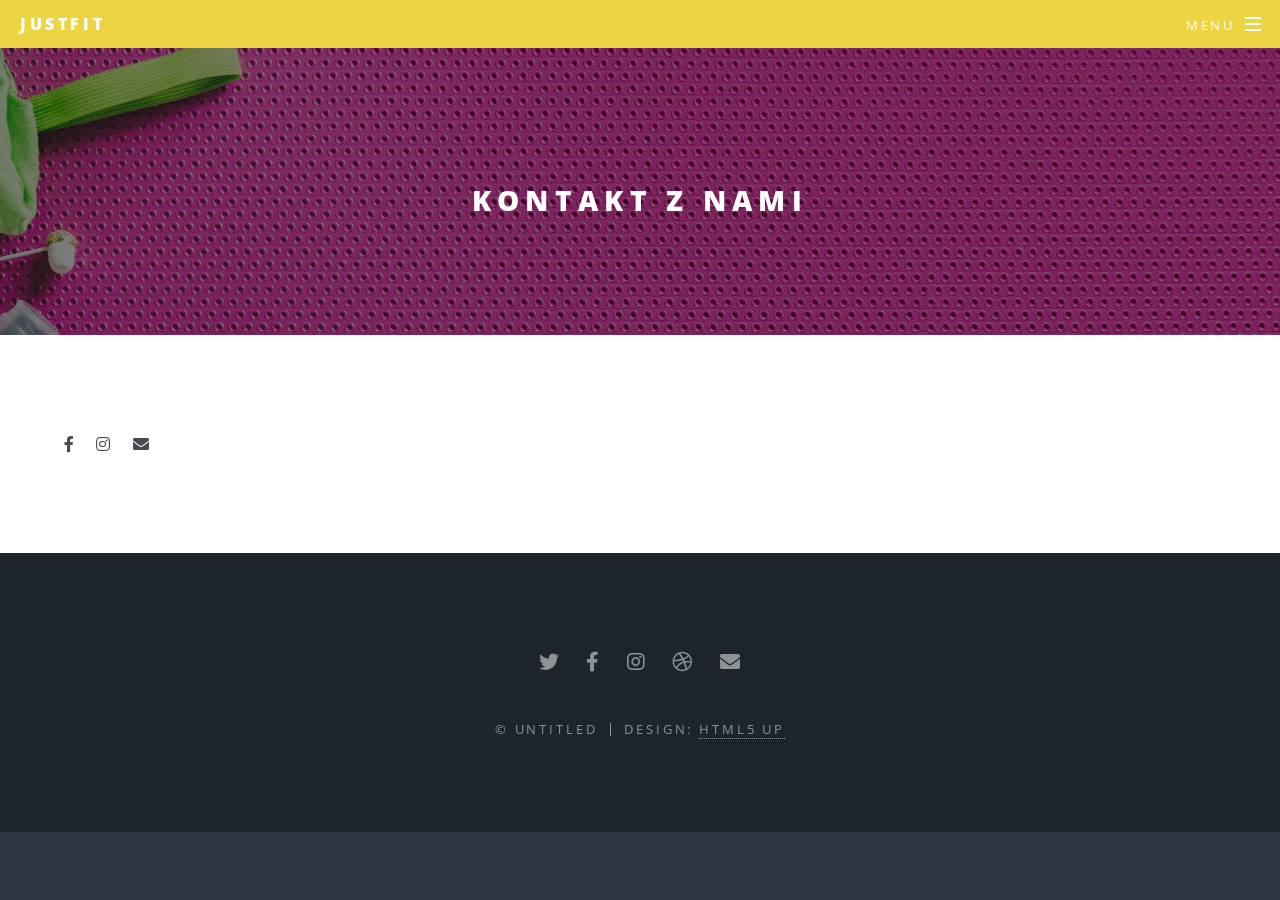
<file: generic.html>
<!DOCTYPE HTML>
<html>
	<head>
		<title>JustFit Kontakt</title>
		<meta charset="utf-8" />
		<meta name="viewport" content="width=device-width, initial-scale=1, user-scalable=no" />
		<link rel="stylesheet" href="assets/css/main.css" />
		<noscript><link rel="stylesheet" href="assets/css/noscript.css" /></noscript>
	</head>
	<body class="is-preload">

			<div id="page-wrapper">

					<header id="header">
						<h1><a href="index.html">JustFit</a></h1>
						<nav id="nav">
							<ul>
		<li class="special">
									<a href="#menu" class="menuToggle"><span>Menu</span></a>
									<div id="menu">
										<ul>
											<li><a href="index.html">Strona główna</a></li>
											<li><a href="generic.html">Kontakt</a></li>
											<li><a href="login.html">Lista obecności</a></li>
											<li><a href="kadra.html">Nasza kadra</a></li>
										</ul>
									</div>
								</li>
							</ul>
						</nav>
					</header>

					<article id="main">
						<header>
							<h2>Kontakt z nami</h2>
						
						</header>
						<section class="wrapper style5">
							<div class="inner">

								<ul class="icons">
									<li><a href="#" class="icon brands fa-facebook-f"><span class="label">Facebook</span></a></li>
									<li><a href="#" class="icon brands fa-instagram"><span class="label">Instagram</span></a></li>
									<li><a href="#" class="icon solid fa-envelope"><span class="label">Email</span></a></li>
								</ul>

							</div>
						</section>
					</article>

					<footer id="footer">
						<ul class="icons">
							<li><a href="#" class="icon brands fa-twitter"><span class="label">Twitter</span></a></li>
							<li><a href="#" class="icon brands fa-facebook-f"><span class="label">Facebook</span></a></li>
							<li><a href="#" class="icon brands fa-instagram"><span class="label">Instagram</span></a></li>
							<li><a href="#" class="icon brands fa-dribbble"><span class="label">Dribbble</span></a></li>
							<li><a href="#" class="icon solid fa-envelope"><span class="label">Email</span></a></li>
						</ul>
						<ul class="copyright">
							<li>&copy; Untitled</li><li>Design: <a href="http://html5up.net">HTML5 UP</a></li>
						</ul>
					</footer>

			</div>

			<script src="assets/js/jquery.min.js"></script>
			<script src="assets/js/jquery.scrollex.min.js"></script>
			<script src="assets/js/jquery.scrolly.min.js"></script>
			<script src="assets/js/browser.min.js"></script>
			<script src="assets/js/breakpoints.min.js"></script>
			<script src="assets/js/util.js"></script>
			<script src="assets/js/main.js"></script>

	</body>
</html>
</file>
<file: assets/css/noscript.css>
/*
	Spectral by HTML5 UP
	html5up.net | @ajlkn
	Free for personal and commercial use under the CCA 3.0 license (html5up.net/license)
*/

/* Banner */

	body.is-preload #banner h2 {
		-moz-transform: none;
		-webkit-transform: none;
		-ms-transform: none;
		transform: none;
		opacity: 1;
	}

		body.is-preload #banner h2:before, body.is-preload #banner h2:after {
			width: 100%;
		}

	body.is-preload #banner .more {
		-moz-transform: none;
		-webkit-transform: none;
		-ms-transform: none;
		transform: none;
		opacity: 1;
	}

	body.is-preload #banner:after {
		opacity: 0;
	}
</file>
<file: assets/css/main.css>
@import url(fontawesome-all.min.css);
@import url("https://fonts.googleapis.com/css?family=Open+Sans:400,400italic,600,600italic,800,800italic");
#banner .fiting {
    font-size: 55px; /* Adjust the size as needed */
}
/*
	Spectral by HTML5 UP
	html5up.net | @ajlkn
	Free for personal and commercial use under the CCA 3.0 license (html5up.net/license)
*/

p{color: white;}
html, body, div, span, applet, object,
iframe, h1, h2, h3, h4, h5, h6, p, blockquote,
pre, a, abbr, acronym, address, big, cite,
code, del, dfn, em, img, ins, kbd, q, s, samp,
small, strike, strong, sub, sup, tt, var, b,
u, i, center, dl, dt, dd, ol, ul, li, fieldset,
form, label, legend, table, caption, tbody,
tfoot, thead, tr, th, td, article, aside,
canvas, details, embed, figure, figcaption,
footer, header, hgroup, menu, nav, output, ruby,
section, summary, time, mark, audio, video {
	margin: 0;
	padding: 0;
	border: 0;
	font-size: 100%;
	font: inherit;
	vertical-align: baseline;}

article, aside, details, figcaption, figure,
footer, header, hgroup, menu, nav, section {
	display: block;}

body {
	line-height: 1;
}

ol, ul {
	list-style: none;
}

blockquote, q {
	quotes: none;
}

	blockquote:before, blockquote:after, q:before, q:after {
		content: '';
		content: none;
	}

table {
	border-collapse: collapse;
	border-spacing: 0;
}

body {
	-webkit-text-size-adjust: none;
}

mark {
	background-color: transparent;
	color: inherit;
}

input::-moz-focus-inner {
	border: 0;
	padding: 0;
	
}

input, select, textarea {
	-moz-appearance: none;
	-webkit-appearance: none;
	-ms-appearance: none;
	appearance: none;
}

/* Basic */

	@-ms-viewport {
		width: device-width;
	}

	html {
		box-sizing: border-box;
	}

	*, *:before, *:after {
		box-sizing: inherit;
	}

	body {
		background: #2e3842;
	}

		body.is-preload *, body.is-preload *:before, body.is-preload *:after {
			-moz-animation: none !important;
			-webkit-animation: none !important;
			-ms-animation: none !important;
			animation: none !important;
			-moz-transition: none !important;
			-webkit-transition: none !important;
			-ms-transition: none !important;
			transition: none !important;
		}

	body, input, select, textarea {
		color: #fff;
		font-family: "Open Sans", Helvetica, sans-serif;
		font-size: 15pt;
		font-weight: 400;
		letter-spacing: 0.075em;
		line-height: 1.65em;
	}

		@media screen and (max-width: 1680px) {

			body, input, select, textarea {
				font-size: 13pt;
			}

		}

		@media screen and (max-width: 1280px) {

			body, input, select, textarea {
				font-size: 12pt;
			}

		}

		@media screen and (max-width: 736px) {

			body, input, select, textarea {
				font-size: 11pt;
				letter-spacing: 0.0375em;
			}

		}

	a {
		-moz-transition: color 0.2s ease, border-bottom-color 0.2s ease;
		-webkit-transition: color 0.2s ease, border-bottom-color 0.2s ease;
		-ms-transition: color 0.2s ease, border-bottom-color 0.2s ease;
		transition: color 0.2s ease, border-bottom-color 0.2s ease;
		border-bottom: dotted 1px;
		color: inherit;
		text-decoration: none;
	}

		a:hover {
			border-bottom-color: transparent;
		}

	strong, b {
		color: #fff;
		font-weight: 600;
	}

	em, i {
		font-style: italic;
	}

	p {
		margin: 0 0 2em 0;
	}

	h1, h2, h3, h4, h5, h6 {
		
		color: #fff;
		font-weight: 800;
		letter-spacing: 0.225em;
		line-height: 1em;
		margin: 0 0 1em 0;
		text-transform: uppercase;
	}

		h1 a, h2 a, h3 a, h4 a, h5 a, h6 a {
			color: inherit;
			text-decoration: none;
		}

	h2 {
		font-size: 1.35em;
		line-height: 1.75em;
	}

		@media screen and (max-width: 736px) {

			h2 {
				font-size: 1.1em;
				line-height: 1.65em;
			}

		}

	h3 {
		font-size: 1.15em;
		line-height: 1.75em;
	}

		@media screen and (max-width: 736px) {

			h3 {
				font-size: 1em;
				line-height: 1.65em;
			}

		}

	h4 {
		font-size: 1em;
		line-height: 1.5em;
	}

	h5 {
		font-size: 0.8em;
		line-height: 1.5em;
	}

	h6 {
		font-size: 0.7em;
		line-height: 1.5em;
	}

	sub {
		font-size: 0.8em;
		position: relative;
		top: 0.5em;
	}

	sup {
		font-size: 0.8em;
		position: relative;
		top: -0.5em;
	}

	hr {
		border: 0;
		border-bottom: solid 2px #fff;
		margin: 3em 0;
	}

		hr.major {
			margin: 4.5em 0;
		}

	blockquote {
		border-left: solid 4px #fff;
		font-style: italic;
		margin: 0 0 2em 0;
		padding: 0.5em 0 0.5em 2em;
	}

	code {
		background: rgba(144, 144, 144, 0.25);
		border-radius: 3px;
		font-family: "Courier New", monospace;
		font-size: 0.9em;
		letter-spacing: 0;
		margin: 0 0.25em;
		padding: 0.25em 0.65em;
	}

	pre {
		-webkit-overflow-scrolling: touch;
		font-family: "Courier New", monospace;
		font-size: 0.9em;
		margin: 0 0 2em 0;
	}

		pre code {
			display: block;
			line-height: 1.75em;
			padding: 1em 1.5em;
			overflow-x: auto;
		}

	.align-left {
		text-align: left;
	}

	.align-center {
		text-align: center;
	}

	.align-right {
		text-align: right;
	}

/* Row */

	.row {
		display: flex;
		flex-wrap: wrap;
		box-sizing: border-box;
		align-items: stretch;
	}

		.row > * {
			box-sizing: border-box;
		}

		.row.gtr-uniform > * > :last-child {
			margin-bottom: 0;
		}

		.row.aln-left {
			justify-content: flex-start;
		}

		.row.aln-center {
			justify-content: center;
		}

		.row.aln-right {
			justify-content: flex-end;
		}

		.row.aln-top {
			align-items: flex-start;
		}

		.row.aln-middle {
			align-items: center;
		}

		.row.aln-bottom {
			align-items: flex-end;
		}

		.row > .imp {
			order: -1;
		}

		.row > .col-1 {
			width: 8.33333%;
		}

		.row > .off-1 {
			margin-left: 8.33333%;
		}

		.row > .col-2 {
			width: 16.66667%;
		}

		.row > .off-2 {
			margin-left: 16.66667%;
		}

		.row > .col-3 {
			width: 25%;
		}

		.row > .off-3 {
			margin-left: 25%;
		}

		.row > .col-4 {
			width: 33.33333%;
		}

		.row > .off-4 {
			margin-left: 33.33333%;
		}

		.row > .col-5 {
			width: 41.66667%;
		}

		.row > .off-5 {
			margin-left: 41.66667%;
		}

		.row > .col-6 {
			width: 50%;
		}

		.row > .off-6 {
			margin-left: 50%;
		}

		.row > .col-7 {
			width: 58.33333%;
		}

		.row > .off-7 {
			margin-left: 58.33333%;
		}

		.row > .col-8 {
			width: 66.66667%;
		}

		.row > .off-8 {
			margin-left: 66.66667%;
		}

		.row > .col-9 {
			width: 75%;
		}

		.row > .off-9 {
			margin-left: 75%;
		}

		.row > .col-10 {
			width: 83.33333%;
		}

		.row > .off-10 {
			margin-left: 83.33333%;
		}

		.row > .col-11 {
			width: 91.66667%;
		}

		.row > .off-11 {
			margin-left: 91.66667%;
		}

		.row > .col-12 {
			width: 100%;
		}

		.row > .off-12 {
			margin-left: 100%;
		}

		.row.gtr-0 {
			margin-top: 0;
			margin-left: 0em;
		}

			.row.gtr-0 > * {
				padding: 0 0 0 0em;
			}

			.row.gtr-0.gtr-uniform {
				margin-top: 0em;
			}

				.row.gtr-0.gtr-uniform > * {
					padding-top: 0em;
				}

		.row.gtr-25 {
			margin-top: 0;
			margin-left: -0.375em;
		}

			.row.gtr-25 > * {
				padding: 0 0 0 0.375em;
			}

			.row.gtr-25.gtr-uniform {
				margin-top: -0.375em;
			}

				.row.gtr-25.gtr-uniform > * {
					padding-top: 0.375em;
				}

		.row.gtr-50 {
			margin-top: 0;
			margin-left: -0.75em;
		}

			.row.gtr-50 > * {
				padding: 0 0 0 0.75em;
			}

			.row.gtr-50.gtr-uniform {
				margin-top: -0.75em;
			}

				.row.gtr-50.gtr-uniform > * {
					padding-top: 0.75em;
				}

		.row {
			margin-top: 0;
			margin-left: -1.5em;
		}

			.row > * {
				padding: 0 0 0 1.5em;
			}

			.row.gtr-uniform {
				margin-top: -1.5em;
			}

				.row.gtr-uniform > * {
					padding-top: 1.5em;
				}

		.row.gtr-150 {
			margin-top: 0;
			margin-left: -2.25em;
		}

			.row.gtr-150 > * {
				padding: 0 0 0 2.25em;
			}

			.row.gtr-150.gtr-uniform {
				margin-top: -2.25em;
			}

				.row.gtr-150.gtr-uniform > * {
					padding-top: 2.25em;
				}

		.row.gtr-200 {
			margin-top: 0;
			margin-left: -3em;
		}

			.row.gtr-200 > * {
				padding: 0 0 0 3em;
			}

			.row.gtr-200.gtr-uniform {
				margin-top: -3em;
			}

				.row.gtr-200.gtr-uniform > * {
					padding-top: 3em;
				}

		@media screen and (max-width: 1680px) {

			.row {
				display: flex;
				flex-wrap: wrap;
				box-sizing: border-box;
				align-items: stretch;
			}

				.row > * {
					box-sizing: border-box;
				}

				.row.gtr-uniform > * > :last-child {
					margin-bottom: 0;
				}

				.row.aln-left {
					justify-content: flex-start;
				}

				.row.aln-center {
					justify-content: center;
				}

				.row.aln-right {
					justify-content: flex-end;
				}

				.row.aln-top {
					align-items: flex-start;
				}

				.row.aln-middle {
					align-items: center;
				}

				.row.aln-bottom {
					align-items: flex-end;
				}

				.row > .imp-xlarge {
					order: -1;
				}

				.row > .col-1-xlarge {
					width: 8.33333%;
				}

				.row > .off-1-xlarge {
					margin-left: 8.33333%;
				}

				.row > .col-2-xlarge {
					width: 16.66667%;
				}

				.row > .off-2-xlarge {
					margin-left: 16.66667%;
				}

				.row > .col-3-xlarge {
					width: 25%;
				}

				.row > .off-3-xlarge {
					margin-left: 25%;
				}

				.row > .col-4-xlarge {
					width: 33.33333%;
				}

				.row > .off-4-xlarge {
					margin-left: 33.33333%;
				}

				.row > .col-5-xlarge {
					width: 41.66667%;
				}

				.row > .off-5-xlarge {
					margin-left: 41.66667%;
				}

				.row > .col-6-xlarge {
					width: 50%;
				}

				.row > .off-6-xlarge {
					margin-left: 50%;
				}

				.row > .col-7-xlarge {
					width: 58.33333%;
				}

				.row > .off-7-xlarge {
					margin-left: 58.33333%;
				}

				.row > .col-8-xlarge {
					width: 66.66667%;
				}

				.row > .off-8-xlarge {
					margin-left: 66.66667%;
				}

				.row > .col-9-xlarge {
					width: 75%;
				}

				.row > .off-9-xlarge {
					margin-left: 75%;
				}

				.row > .col-10-xlarge {
					width: 83.33333%;
				}

				.row > .off-10-xlarge {
					margin-left: 83.33333%;
				}

				.row > .col-11-xlarge {
					width: 91.66667%;
				}

				.row > .off-11-xlarge {
					margin-left: 91.66667%;
				}

				.row > .col-12-xlarge {
					width: 100%;
				}

				.row > .off-12-xlarge {
					margin-left: 100%;
				}

				.row.gtr-0 {
					margin-top: 0;
					margin-left: 0em;
				}

					.row.gtr-0 > * {
						padding: 0 0 0 0em;
					}

					.row.gtr-0.gtr-uniform {
						margin-top: 0em;
					}

						.row.gtr-0.gtr-uniform > * {
							padding-top: 0em;
						}

				.row.gtr-25 {
					margin-top: 0;
					margin-left: -0.375em;
				}

					.row.gtr-25 > * {
						padding: 0 0 0 0.375em;
					}

					.row.gtr-25.gtr-uniform {
						margin-top: -0.375em;
					}

						.row.gtr-25.gtr-uniform > * {
							padding-top: 0.375em;
						}

				.row.gtr-50 {
					margin-top: 0;
					margin-left: -0.75em;
				}

					.row.gtr-50 > * {
						padding: 0 0 0 0.75em;
					}

					.row.gtr-50.gtr-uniform {
						margin-top: -0.75em;
					}

						.row.gtr-50.gtr-uniform > * {
							padding-top: 0.75em;
						}

				.row {
					margin-top: 0;
					margin-left: -1.5em;
				}

					.row > * {
						padding: 0 0 0 1.5em;
					}

					.row.gtr-uniform {
						margin-top: -1.5em;
					}

						.row.gtr-uniform > * {
							padding-top: 1.5em;
						}

				.row.gtr-150 {
					margin-top: 0;
					margin-left: -2.25em;
				}

					.row.gtr-150 > * {
						padding: 0 0 0 2.25em;
					}

					.row.gtr-150.gtr-uniform {
						margin-top: -2.25em;
					}

						.row.gtr-150.gtr-uniform > * {
							padding-top: 2.25em;
						}

				.row.gtr-200 {
					margin-top: 0;
					margin-left: -3em;
				}

					.row.gtr-200 > * {
						padding: 0 0 0 3em;
					}

					.row.gtr-200.gtr-uniform {
						margin-top: -3em;
					}

						.row.gtr-200.gtr-uniform > * {
							padding-top: 3em;
						}

		}

		@media screen and (max-width: 1280px) {

			.row {
				display: flex;
				flex-wrap: wrap;
				box-sizing: border-box;
				align-items: stretch;
			}

				.row > * {
					box-sizing: border-box;
				}

				.row.gtr-uniform > * > :last-child {
					margin-bottom: 0;
				}

				.row.aln-left {
					justify-content: flex-start;
				}

				.row.aln-center {
					justify-content: center;
				}

				.row.aln-right {
					justify-content: flex-end;
				}

				.row.aln-top {
					align-items: flex-start;
				}

				.row.aln-middle {
					align-items: center;
				}

				.row.aln-bottom {
					align-items: flex-end;
				}

				.row > .imp-large {
					order: -1;
				}

				.row > .col-1-large {
					width: 8.33333%;
				}

				.row > .off-1-large {
					margin-left: 8.33333%;
				}

				.row > .col-2-large {
					width: 16.66667%;
				}

				.row > .off-2-large {
					margin-left: 16.66667%;
				}

				.row > .col-3-large {
					width: 25%;
				}

				.row > .off-3-large {
					margin-left: 25%;
				}

				.row > .col-4-large {
					width: 33.33333%;
				}

				.row > .off-4-large {
					margin-left: 33.33333%;
				}

				.row > .col-5-large {
					width: 41.66667%;
				}

				.row > .off-5-large {
					margin-left: 41.66667%;
				}

				.row > .col-6-large {
					width: 50%;
				}

				.row > .off-6-large {
					margin-left: 50%;
				}

				.row > .col-7-large {
					width: 58.33333%;
				}

				.row > .off-7-large {
					margin-left: 58.33333%;
				}

				.row > .col-8-large {
					width: 66.66667%;
				}

				.row > .off-8-large {
					margin-left: 66.66667%;
				}

				.row > .col-9-large {
					width: 75%;
				}

				.row > .off-9-large {
					margin-left: 75%;
				}

				.row > .col-10-large {
					width: 83.33333%;
				}

				.row > .off-10-large {
					margin-left: 83.33333%;
				}

				.row > .col-11-large {
					width: 91.66667%;
				}

				.row > .off-11-large {
					margin-left: 91.66667%;
				}

				.row > .col-12-large {
					width: 100%;
				}

				.row > .off-12-large {
					margin-left: 100%;
				}

				.row.gtr-0 {
					margin-top: 0;
					margin-left: 0em;
				}

					.row.gtr-0 > * {
						padding: 0 0 0 0em;
					}

					.row.gtr-0.gtr-uniform {
						margin-top: 0em;
					}

						.row.gtr-0.gtr-uniform > * {
							padding-top: 0em;
						}

				.row.gtr-25 {
					margin-top: 0;
					margin-left: -0.375em;
				}

					.row.gtr-25 > * {
						padding: 0 0 0 0.375em;
					}

					.row.gtr-25.gtr-uniform {
						margin-top: -0.375em;
					}

						.row.gtr-25.gtr-uniform > * {
							padding-top: 0.375em;
						}

				.row.gtr-50 {
					margin-top: 0;
					margin-left: -0.75em;
				}

					.row.gtr-50 > * {
						padding: 0 0 0 0.75em;
					}

					.row.gtr-50.gtr-uniform {
						margin-top: -0.75em;
					}

						.row.gtr-50.gtr-uniform > * {
							padding-top: 0.75em;
						}

				.row {
					margin-top: 0;
					margin-left: -1.5em;
				}

					.row > * {
						padding: 0 0 0 1.5em;
					}

					.row.gtr-uniform {
						margin-top: -1.5em;
					}

						.row.gtr-uniform > * {
							padding-top: 1.5em;
						}

				.row.gtr-150 {
					margin-top: 0;
					margin-left: -2.25em;
				}

					.row.gtr-150 > * {
						padding: 0 0 0 2.25em;
					}

					.row.gtr-150.gtr-uniform {
						margin-top: -2.25em;
					}

						.row.gtr-150.gtr-uniform > * {
							padding-top: 2.25em;
						}

				.row.gtr-200 {
					margin-top: 0;
					margin-left: -3em;
				}

					.row.gtr-200 > * {
						padding: 0 0 0 3em;
					}

					.row.gtr-200.gtr-uniform {
						margin-top: -3em;
					}

						.row.gtr-200.gtr-uniform > * {
							padding-top: 3em;
						}

		}

		@media screen and (max-width: 980px) {

			.row {
				display: flex;
				flex-wrap: wrap;
				box-sizing: border-box;
				align-items: stretch;
			}

				.row > * {
					box-sizing: border-box;
				}

				.row.gtr-uniform > * > :last-child {
					margin-bottom: 0;
				}

				.row.aln-left {
					justify-content: flex-start;
				}

				.row.aln-center {
					justify-content: center;
				}

				.row.aln-right {
					justify-content: flex-end;
				}

				.row.aln-top {
					align-items: flex-start;
				}

				.row.aln-middle {
					align-items: center;
				}

				.row.aln-bottom {
					align-items: flex-end;
				}

				.row > .imp-medium {
					order: -1;
				}

				.row > .col-1-medium {
					width: 8.33333%;
				}

				.row > .off-1-medium {
					margin-left: 8.33333%;
				}

				.row > .col-2-medium {
					width: 16.66667%;
				}

				.row > .off-2-medium {
					margin-left: 16.66667%;
				}

				.row > .col-3-medium {
					width: 25%;
				}

				.row > .off-3-medium {
					margin-left: 25%;
				}

				.row > .col-4-medium {
					width: 33.33333%;
				}

				.row > .off-4-medium {
					margin-left: 33.33333%;
				}

				.row > .col-5-medium {
					width: 41.66667%;
				}

				.row > .off-5-medium {
					margin-left: 41.66667%;
				}

				.row > .col-6-medium {
					width: 50%;
				}

				.row > .off-6-medium {
					margin-left: 50%;
				}

				.row > .col-7-medium {
					width: 58.33333%;
				}

				.row > .off-7-medium {
					margin-left: 58.33333%;
				}

				.row > .col-8-medium {
					width: 66.66667%;
				}

				.row > .off-8-medium {
					margin-left: 66.66667%;
				}

				.row > .col-9-medium {
					width: 75%;
				}

				.row > .off-9-medium {
					margin-left: 75%;
				}

				.row > .col-10-medium {
					width: 83.33333%;
				}

				.row > .off-10-medium {
					margin-left: 83.33333%;
				}

				.row > .col-11-medium {
					width: 91.66667%;
				}

				.row > .off-11-medium {
					margin-left: 91.66667%;
				}

				.row > .col-12-medium {
					width: 100%;
				}

				.row > .off-12-medium {
					margin-left: 100%;
				}

				.row.gtr-0 {
					margin-top: 0;
					margin-left: 0em;
				}

					.row.gtr-0 > * {
						padding: 0 0 0 0em;
					}

					.row.gtr-0.gtr-uniform {
						margin-top: 0em;
					}

						.row.gtr-0.gtr-uniform > * {
							padding-top: 0em;
						}

				.row.gtr-25 {
					margin-top: 0;
					margin-left: -0.375em;
				}

					.row.gtr-25 > * {
						padding: 0 0 0 0.375em;
					}

					.row.gtr-25.gtr-uniform {
						margin-top: -0.375em;
					}

						.row.gtr-25.gtr-uniform > * {
							padding-top: 0.375em;
						}

				.row.gtr-50 {
					margin-top: 0;
					margin-left: -0.75em;
				}

					.row.gtr-50 > * {
						padding: 0 0 0 0.75em;
					}

					.row.gtr-50.gtr-uniform {
						margin-top: -0.75em;
					}

						.row.gtr-50.gtr-uniform > * {
							padding-top: 0.75em;
						}

				.row {
					margin-top: 0;
					margin-left: -1.5em;
				}

					.row > * {
						padding: 0 0 0 1.5em;
					}

					.row.gtr-uniform {
						margin-top: -1.5em;
					}

						.row.gtr-uniform > * {
							padding-top: 1.5em;
						}

				.row.gtr-150 {
					margin-top: 0;
					margin-left: -2.25em;
				}

					.row.gtr-150 > * {
						padding: 0 0 0 2.25em;
					}

					.row.gtr-150.gtr-uniform {
						margin-top: -2.25em;
					}

						.row.gtr-150.gtr-uniform > * {
							padding-top: 2.25em;
						}

				.row.gtr-200 {
					margin-top: 0;
					margin-left: -3em;
				}

					.row.gtr-200 > * {
						padding: 0 0 0 3em;
					}

					.row.gtr-200.gtr-uniform {
						margin-top: -3em;
					}

						.row.gtr-200.gtr-uniform > * {
							padding-top: 3em;
						}

		}

		@media screen and (max-width: 736px) {

			.row {
				display: flex;
				flex-wrap: wrap;
				box-sizing: border-box;
				align-items: stretch;
			}

				.row > * {
					box-sizing: border-box;
				}

				.row.gtr-uniform > * > :last-child {
					margin-bottom: 0;
				}

				.row.aln-left {
					justify-content: flex-start;
				}

				.row.aln-center {
					justify-content: center;
				}

				.row.aln-right {
					justify-content: flex-end;
				}

				.row.aln-top {
					align-items: flex-start;
				}

				.row.aln-middle {
					align-items: center;
				}

				.row.aln-bottom {
					align-items: flex-end;
				}

				.row > .imp-small {
					order: -1;
				}

				.row > .col-1-small {
					width: 8.33333%;
				}

				.row > .off-1-small {
					margin-left: 8.33333%;
				}

				.row > .col-2-small {
					width: 16.66667%;
				}

				.row > .off-2-small {
					margin-left: 16.66667%;
				}

				.row > .col-3-small {
					width: 25%;
				}

				.row > .off-3-small {
					margin-left: 25%;
				}

				.row > .col-4-small {
					width: 33.33333%;
				}

				.row > .off-4-small {
					margin-left: 33.33333%;
				}

				.row > .col-5-small {
					width: 41.66667%;
				}

				.row > .off-5-small {
					margin-left: 41.66667%;
				}

				.row > .col-6-small {
					width: 50%;
				}

				.row > .off-6-small {
					margin-left: 50%;
				}

				.row > .col-7-small {
					width: 58.33333%;
				}

				.row > .off-7-small {
					margin-left: 58.33333%;
				}

				.row > .col-8-small {
					width: 66.66667%;
				}

				.row > .off-8-small {
					margin-left: 66.66667%;
				}

				.row > .col-9-small {
					width: 75%;
				}

				.row > .off-9-small {
					margin-left: 75%;
				}

				.row > .col-10-small {
					width: 83.33333%;
				}

				.row > .off-10-small {
					margin-left: 83.33333%;
				}

				.row > .col-11-small {
					width: 91.66667%;
				}

				.row > .off-11-small {
					margin-left: 91.66667%;
				}

				.row > .col-12-small {
					width: 100%;
				}

				.row > .off-12-small {
					margin-left: 100%;
				}

				.row.gtr-0 {
					margin-top: 0;
					margin-left: 0em;
				}

					.row.gtr-0 > * {
						padding: 0 0 0 0em;
					}

					.row.gtr-0.gtr-uniform {
						margin-top: 0em;
					}

						.row.gtr-0.gtr-uniform > * {
							padding-top: 0em;
						}

				.row.gtr-25 {
					margin-top: 0;
					margin-left: -0.375em;
				}

					.row.gtr-25 > * {
						padding: 0 0 0 0.375em;
					}

					.row.gtr-25.gtr-uniform {
						margin-top: -0.375em;
					}

						.row.gtr-25.gtr-uniform > * {
							padding-top: 0.375em;
						}

				.row.gtr-50 {
					margin-top: 0;
					margin-left: -0.75em;
				}

					.row.gtr-50 > * {
						padding: 0 0 0 0.75em;
					}

					.row.gtr-50.gtr-uniform {
						margin-top: -0.75em;
					}

						.row.gtr-50.gtr-uniform > * {
							padding-top: 0.75em;
						}

				.row {
					margin-top: 0;
					margin-left: -1.5em;
				}

					.row > * {
						padding: 0 0 0 1.5em;
					}

					.row.gtr-uniform {
						margin-top: -1.5em;
					}

						.row.gtr-uniform > * {
							padding-top: 1.5em;
						}

				.row.gtr-150 {
					margin-top: 0;
					margin-left: -2.25em;
				}

					.row.gtr-150 > * {
						padding: 0 0 0 2.25em;
					}

					.row.gtr-150.gtr-uniform {
						margin-top: -2.25em;
					}

						.row.gtr-150.gtr-uniform > * {
							padding-top: 2.25em;
						}

				.row.gtr-200 {
					margin-top: 0;
					margin-left: -3em;
				}

					.row.gtr-200 > * {
						padding: 0 0 0 3em;
					}

					.row.gtr-200.gtr-uniform {
						margin-top: -3em;
					}

						.row.gtr-200.gtr-uniform > * {
							padding-top: 3em;
						}

		}

		@media screen and (max-width: 480px) {

			.row {
				display: flex;
				flex-wrap: wrap;
				box-sizing: border-box;
				align-items: stretch;
			}

				.row > * {
					box-sizing: border-box;
				}

				.row.gtr-uniform > * > :last-child {
					margin-bottom: 0;
				}

				.row.aln-left {
					justify-content: flex-start;
				}

				.row.aln-center {
					justify-content: center;
				}

				.row.aln-right {
					justify-content: flex-end;
				}

				.row.aln-top {
					align-items: flex-start;
				}

				.row.aln-middle {
					align-items: center;
				}

				.row.aln-bottom {
					align-items: flex-end;
				}

				.row > .imp-xsmall {
					order: -1;
				}

				.row > .col-1-xsmall {
					width: 8.33333%;
				}

				.row > .off-1-xsmall {
					margin-left: 8.33333%;
				}

				.row > .col-2-xsmall {
					width: 16.66667%;
				}

				.row > .off-2-xsmall {
					margin-left: 16.66667%;
				}

				.row > .col-3-xsmall {
					width: 25%;
				}

				.row > .off-3-xsmall {
					margin-left: 25%;
				}

				.row > .col-4-xsmall {
					width: 33.33333%;
				}

				.row > .off-4-xsmall {
					margin-left: 33.33333%;
				}

				.row > .col-5-xsmall {
					width: 41.66667%;
				}

				.row > .off-5-xsmall {
					margin-left: 41.66667%;
				}

				.row > .col-6-xsmall {
					width: 50%;
				}

				.row > .off-6-xsmall {
					margin-left: 50%;
				}

				.row > .col-7-xsmall {
					width: 58.33333%;
				}

				.row > .off-7-xsmall {
					margin-left: 58.33333%;
				}

				.row > .col-8-xsmall {
					width: 66.66667%;
				}

				.row > .off-8-xsmall {
					margin-left: 66.66667%;
				}

				.row > .col-9-xsmall {
					width: 75%;
				}

				.row > .off-9-xsmall {
					margin-left: 75%;
				}

				.row > .col-10-xsmall {
					width: 83.33333%;
				}

				.row > .off-10-xsmall {
					margin-left: 83.33333%;
				}

				.row > .col-11-xsmall {
					width: 91.66667%;
				}

				.row > .off-11-xsmall {
					margin-left: 91.66667%;
				}

				.row > .col-12-xsmall {
					width: 100%;
				}

				.row > .off-12-xsmall {
					margin-left: 100%;
				}

				.row.gtr-0 {
					margin-top: 0;
					margin-left: 0em;
				}

					.row.gtr-0 > * {
						padding: 0 0 0 0em;
					}

					.row.gtr-0.gtr-uniform {
						margin-top: 0em;
					}

						.row.gtr-0.gtr-uniform > * {
							padding-top: 0em;
						}

				.row.gtr-25 {
					margin-top: 0;
					margin-left: -0.375em;
				}

					.row.gtr-25 > * {
						padding: 0 0 0 0.375em;
					}

					.row.gtr-25.gtr-uniform {
						margin-top: -0.375em;
					}

						.row.gtr-25.gtr-uniform > * {
							padding-top: 0.375em;
						}

				.row.gtr-50 {
					margin-top: 0;
					margin-left: -0.75em;
				}

					.row.gtr-50 > * {
						padding: 0 0 0 0.75em;
					}

					.row.gtr-50.gtr-uniform {
						margin-top: -0.75em;
					}

						.row.gtr-50.gtr-uniform > * {
							padding-top: 0.75em;
						}

				.row {
					margin-top: 0;
					margin-left: -1.5em;
				}

					.row > * {
						padding: 0 0 0 1.5em;
					}

					.row.gtr-uniform {
						margin-top: -1.5em;
					}

						.row.gtr-uniform > * {
							padding-top: 1.5em;
						}

				.row.gtr-150 {
					margin-top: 0;
					margin-left: -2.25em;
				}

					.row.gtr-150 > * {
						padding: 0 0 0 2.25em;
					}

					.row.gtr-150.gtr-uniform {
						margin-top: -2.25em;
					}

						.row.gtr-150.gtr-uniform > * {
							padding-top: 2.25em;
						}

				.row.gtr-200 {
					margin-top: 0;
					margin-left: -3em;
				}

					.row.gtr-200 > * {
						padding: 0 0 0 3em;
					}

					.row.gtr-200.gtr-uniform {
						margin-top: -3em;
					}

						.row.gtr-200.gtr-uniform > * {
							padding-top: 3em;
						}

		}

/* Section/Article */

	section.special, article.special {
		text-align: center;
	}

	header p {
		color: rgba(255, 255, 255, 0.5);
		position: relative;
		top: -0.25em;
	}

	header h3 + p {
		font-size: 1.1em;
	}

	header h4 + p,
	header h5 + p,
	header h6 + p {
		font-size: 0.9em;
	}

	header.major {
		margin: 0 0 3.5em 0;
	}

		header.major h2, header.major h3, header.major h4, header.major h5, header.major h6 {
			border-bottom: solid 2px #fff;
			display: inline-block;
			padding-bottom: 1em;
			position: relative;
		}

			header.major h2:after, header.major h3:after, header.major h4:after, header.major h5:after, header.major h6:after {
				content: '';
				display: block;
				height: 1px;
			}

		header.major p {
			color: #fff;
			top: 0;
		}

		@media screen and (max-width: 736px) {

			header.major {
				margin: 0 0 2em 0;
			}

		}

	@media screen and (max-width: 980px) {

		header br {
			display: none;
		}

	}

/* Form */

	form {
		margin: 0 0 2em 0;
	}

	label {
		color: #fff;
		display: block;
		font-size: 0.9em;
		font-weight: 600;
		margin: 0 0 1em 0;
	}

	input[type="text"],
	input[type="password"],
	input[type="email"],
	select,
	textarea {
		-moz-appearance: none;
		-webkit-appearance: none;
		-ms-appearance: none;
		appearance: none;
		background-color: rgba(144, 144, 144, 0.25);
		border-radius: 3px;
		border: none;
		color: inherit;
		display: block;
		outline: 0;
		padding: 0 1em;
		text-decoration: none;
		width: 100%;
	}

		input[type="text"]:invalid,
		input[type="password"]:invalid,
		input[type="email"]:invalid,
		select:invalid,
		textarea:invalid {
			box-shadow: none;
		}

		input[type="text"]:focus,
		input[type="password"]:focus,
		input[type="email"]:focus,
		select:focus,
		textarea:focus {
			box-shadow: 0 0 0 2px #21b2a6;
		}

	select {
		background-size: 1.25em;
		background-repeat: no-repeat;
		background-position: calc(100% - 1em) center;
		height: 2.75em;
		padding-right: 2.75em;
		text-overflow: ellipsis;
	}

		select:focus::-ms-value {
			background-color: transparent;
		}

		select::-ms-expand {
			display: none;
		}

	input[type="text"],
	input[type="password"],
	input[type="email"],
	select {
		height: 2.75em;
	}

	textarea {
		padding: 0.75em 1em;
	}

	input[type="checkbox"],
	input[type="radio"] {
		-moz-appearance: none;
		-webkit-appearance: none;
		-ms-appearance: none;
		appearance: none;
		display: block;
		float: left;
		margin-right: -2em;
		opacity: 0;
		width: 1em;
		z-index: -1;
	}

		input[type="checkbox"] + label,
		input[type="radio"] + label {
			text-decoration: none;
			color: #fff;
			cursor: pointer;
			display: inline-block;
			font-size: 1em;
			font-weight: 400;
			padding-left: 2.4em;
			padding-right: 0.75em;
			position: relative;
		}

			input[type="checkbox"] + label:before,
			input[type="radio"] + label:before {
				-moz-osx-font-smoothing: grayscale;
				-webkit-font-smoothing: antialiased;
				display: inline-block;
				font-style: normal;
				font-variant: normal;
				text-rendering: auto;
				line-height: 1;
				text-transform: none !important;
				font-family: 'Font Awesome 5 Free';
				font-weight: 900;
			}

			input[type="checkbox"] + label:before,
			input[type="radio"] + label:before {
				background: rgba(144, 144, 144, 0.25);
				border-radius: 3px;
				content: '';
				display: inline-block;
				font-size: 0.8em;
				height: 2.0625em;
				left: 0;
				line-height: 2.0625em;
				position: absolute;
				text-align: center;
				top: 0;
				width: 2.0625em;
			}

		input[type="checkbox"]:checked + label:before,
		input[type="radio"]:checked + label:before {
			background: #2e3842;
			color: #fff;
			content: '\f00c';
		}

		input[type="checkbox"]:focus + label:before,
		input[type="radio"]:focus + label:before {
			box-shadow: 0 0 0 2px #21b2a6;
		}

	input[type="checkbox"] + label:before {
		border-radius: 3px;
	}

	input[type="radio"] + label:before {
		border-radius: 100%;
	}

	::-webkit-input-placeholder {
		color: rgba(255, 255, 255, 0.5) !important;
		opacity: 1.0;
	}

	:-moz-placeholder {
		color: rgba(255, 255, 255, 0.5) !important;
		opacity: 1.0;
	}

	::-moz-placeholder {
		color: rgba(255, 255, 255, 0.5) !important;
		opacity: 1.0;
	}

	:-ms-input-placeholder {
		color: rgba(255, 255, 255, 0.5) !important;
		opacity: 1.0;
	}

/* Box */

	.box {
		border-radius: 3px;
		border: solid 2px #fff;
		margin-bottom: 2em;
		padding: 1.5em;
	}

		.box > :last-child,
		.box > :last-child > :last-child,
		.box > :last-child > :last-child > :last-child {
			margin-bottom: 0;
		}

		.box.alt {
			border: 0;
			border-radius: 0;
			padding: 0;
		}

/* Icon */

	.icon {
		text-decoration: none;
		border-bottom: none;
		position: relative;
	}

		.icon:before {
			-moz-osx-font-smoothing: grayscale;
			-webkit-font-smoothing: antialiased;
			display: inline-block;
			font-style: normal;
			font-variant: normal;
			text-rendering: auto;
			line-height: 1;
			text-transform: none !important;
			font-family: 'Font Awesome 5 Free';
			font-weight: 400;
		}

		.icon > .label {
			display: none;
		}

		.icon:before {
			line-height: inherit;
		}

		.icon.solid:before {
			font-weight: 900;
		}

		.icon.brands:before {
			font-family: 'Font Awesome 5 Brands';
		}

		.icon.major {
			-moz-transform: rotate(-45deg);
			-webkit-transform: rotate(-45deg);
			-ms-transform: rotate(-45deg);
			transform: rotate(-45deg);
			border-radius: 3px;
			border: solid 2px #fff;
			display: inline-block;
			font-size: 1.35em;
			height: calc(3em + 2px);
			line-height: 3em;
			text-align: center;
			width: calc(3em + 2px);
		}

			.icon.major:before {
				-moz-transform: rotate(45deg);
				-webkit-transform: rotate(45deg);
				-ms-transform: rotate(45deg);
				transform: rotate(45deg);
				display: inline-block;
				font-size: 1.5em;
			}

			@media screen and (max-width: 736px) {

				.icon.major {
					font-size: 1em;
				}

			}

		.icon.style1 {
			color: #00ffcc;
		}

		.icon.style2 {
			color: #00f0ff;
		}

		.icon.style3 {
			color: #76ddff;
		}

/* Image */

	.image {
		border-radius: 3px;
		border: 0;
		display: inline-block;
		position: relative;
	}

		.image img {
			border-radius: 3px;
			display: block;
		}

		.image.left {
			float: left;
			margin: 0 2em 2em 0;
			top: 0.25em;
		}

		.image.right {
			float: right;
			margin: 0 0 2em 2em;
			top: 0.25em;
		}

		.image.left, .image.right {
			max-width: 40%;
		}

			.image.left img, .image.right img {
				width: 100%;
			}

		.image.fit {
			display: block;
			margin: 0 0 2em 0;
			width: 100%;
		}

			.image.fit img {
				width: 100%;
			}

/* List */

	ol {
		list-style: decimal;
		margin: 0 0 2em 0;
		padding-left: 1.25em;
	}

		ol li {
			padding-left: 0.25em;
		}

	ul {
		list-style: disc;
		margin: 0 0 2em 0;
		padding-left: 1em;
	}

		ul li {
			padding-left: 0.5em;
		}

		ul.alt {
			list-style: none;
			padding-left: 0;
		}

			ul.alt li {
				border-top: solid 1px #fff;
				padding: 0.5em 0;
			}

				ul.alt li:first-child {
					border-top: 0;
					padding-top: 0;
				}

	dl {
		margin: 0 0 2em 0;
	}

/* Actions */

	ul.actions {
		display: -moz-flex;
		display: -webkit-flex;
		display: -ms-flex;
		display: flex;
		cursor: default;
		list-style: none;
		margin-left: -1em;
		padding-left: 0;
	}

		ul.actions li {
			padding: 0 0 0 1em;
			vertical-align: middle;
		}

		ul.actions.special {
			-moz-justify-content: center;
			-webkit-justify-content: center;
			-ms-justify-content: center;
			justify-content: center;
			width: 100%;
			margin-left: 0;
		}

			ul.actions.special li:first-child {
				padding-left: 0;
			}

		ul.actions.stacked {
			-moz-flex-direction: column;
			-webkit-flex-direction: column;
			-ms-flex-direction: column;
			flex-direction: column;
			margin-left: 0;
		}

			ul.actions.stacked li {
				padding: 1em 0 0 0;
			}

				ul.actions.stacked li:first-child {
					padding-top: 0;
				}

		ul.actions.fit {
			width: calc(100% + 1em);
		}

			ul.actions.fit li {
				-moz-flex-grow: 1;
				-webkit-flex-grow: 1;
				-ms-flex-grow: 1;
				flex-grow: 1;
				-moz-flex-shrink: 1;
				-webkit-flex-shrink: 1;
				-ms-flex-shrink: 1;
				flex-shrink: 1;
				width: 100%;
			}

				ul.actions.fit li > * {
					width: 100%;
				}

			ul.actions.fit.stacked {
				width: 100%;
			}

		@media screen and (max-width: 480px) {

			ul.actions:not(.fixed) {
				-moz-flex-direction: column;
				-webkit-flex-direction: column;
				-ms-flex-direction: column;
				flex-direction: column;
				margin-left: 0;
				width: 100% !important;
			}

				ul.actions:not(.fixed) li {
					-moz-flex-grow: 1;
					-webkit-flex-grow: 1;
					-ms-flex-grow: 1;
					flex-grow: 1;
					-moz-flex-shrink: 1;
					-webkit-flex-shrink: 1;
					-ms-flex-shrink: 1;
					flex-shrink: 1;
					padding: 1em 0 0 0;
					text-align: center;
					width: 100%;
				}

					ul.actions:not(.fixed) li > * {
						width: 100%;
					}

					ul.actions:not(.fixed) li:first-child {
						padding-top: 0;
					}

					ul.actions:not(.fixed) li input[type="submit"],
					ul.actions:not(.fixed) li input[type="reset"],
					ul.actions:not(.fixed) li input[type="button"],
					ul.actions:not(.fixed) li button,
					ul.actions:not(.fixed) li .button {
						width: 100%;
					}

						ul.actions:not(.fixed) li input[type="submit"].icon:before,
						ul.actions:not(.fixed) li input[type="reset"].icon:before,
						ul.actions:not(.fixed) li input[type="button"].icon:before,
						ul.actions:not(.fixed) li button.icon:before,
						ul.actions:not(.fixed) li .button.icon:before {
							margin-left: -0.5em;
						}

		}

/* Icons */

	ul.icons {
		cursor: default;
		list-style: none;
		padding-left: 0;
	}

		ul.icons li {
			display: inline-block;
			padding: 0 1em 0 0;
		}

			ul.icons li:last-child {
				padding-right: 0 !important;
			}

		ul.icons.major {
			padding: 1em 0;
		}

			ul.icons.major li {
				padding-right: 3.5em;
			}

				@media screen and (max-width: 736px) {

					ul.icons.major li {
						padding: 0 1em !important;
					}

				}

/* Table */

	.table-wrapper {
		-webkit-overflow-scrolling: touch;
		overflow-x: auto;
	}

	table {
		margin: 0 0 2em 0;
		width: 100%;
	}

		table tbody tr {
			border: solid 1px #fff;
			border-left: 0;
			border-right: 0;
		}

			table tbody tr:nth-child(2n + 1) {
				background-color: rgba(144, 144, 144, 0.25);
			}

		table td {
			padding: 0.75em 0.75em;
		}

		table th {
			color: #fff;
			font-size: 0.9em;
			font-weight: 600;
			padding: 0 0.75em 0.75em 0.75em;
			text-align: left;
		}

		table thead {
			border-bottom: solid 2px #fff;
		}

		table tfoot {
			border-top: solid 2px #fff;
		}

		table.alt {
			border-collapse: separate;
		}

			table.alt tbody tr td {
				border: solid 1px #fff;
				border-left-width: 0;
				border-top-width: 0;
			}

				table.alt tbody tr td:first-child {
					border-left-width: 1px;
				}

			table.alt tbody tr:first-child td {
				border-top-width: 1px;
			}

			table.alt thead {
				border-bottom: 0;
			}

			table.alt tfoot {
				border-top: 0;
			}

/* Button */

	input[type="submit"],
	input[type="reset"],
	input[type="button"],
	button,
	.button {
		-moz-appearance: none;
		-webkit-appearance: none;
		-ms-appearance: none;
		appearance: none;
		-moz-transition: background-color 0.2s ease-in-out, color 0.2s ease-in-out;
		-webkit-transition: background-color 0.2s ease-in-out, color 0.2s ease-in-out;
		-ms-transition: background-color 0.2s ease-in-out, color 0.2s ease-in-out;
		transition: background-color 0.2s ease-in-out, color 0.2s ease-in-out;
		background-color: transparent;
		border-radius: 3px;
		border: 0;
		box-shadow: inset 0 0 0 2px #fff;
		color: #fff;
		cursor: pointer;
		display: inline-block;
		font-size: 0.8em;
		font-weight: 600;
		height: 3.125em;
		letter-spacing: 0.225em;
		line-height: 3.125em;
		max-width: 30em;
		padding: 0 2.75em;
		text-align: center;
		text-decoration: none;
		text-transform: uppercase;
		white-space: nowrap;
		overflow: hidden;
		text-overflow: ellipsis;
	}

		input[type="submit"]:hover,
		input[type="reset"]:hover,
		input[type="button"]:hover,
		button:hover,
		.button:hover {
			background-color: rgba(144, 144, 144, 0.25);
		}

		input[type="submit"]:active,
		input[type="reset"]:active,
		input[type="button"]:active,
		button:active,
		.button:active {
			background-color: rgba(144, 144, 144, 0.5);
		}

		input[type="submit"].icon:before,
		input[type="reset"].icon:before,
		input[type="button"].icon:before,
		button.icon:before,
		.button.icon:before {
			margin-right: 0.5em;
		}

		input[type="submit"].fit,
		input[type="reset"].fit,
		input[type="button"].fit,
		button.fit,
		.button.fit {
			width: 100%;
		}

		input[type="submit"].small,
		input[type="reset"].small,
		input[type="button"].small,
		button.small,
		.button.small {
			font-size: 0.8em;
		}

		input[type="submit"].large,
		input[type="reset"].large,
		input[type="button"].large,
		button.large,
		.button.large {
			font-size: 1.35em;
		}

		input[type="submit"].primary,
		input[type="reset"].primary,
		input[type="button"].primary,
		button.primary,
		.button.primary {
			background-color: #ed4933;
			box-shadow: none !important;
			color: #ffffff !important;
		}

			input[type="submit"].primary:hover,
			input[type="reset"].primary:hover,
			input[type="button"].primary:hover,
			button.primary:hover,
			.button.primary:hover {
				background-color: #ef5e4a !important;
			}

			input[type="submit"].primary:active,
			input[type="reset"].primary:active,
			input[type="button"].primary:active,
			button.primary:active,
			.button.primary:active {
				background-color: #eb341c !important;
			}

		input[type="submit"].disabled, input[type="submit"]:disabled,
		input[type="reset"].disabled,
		input[type="reset"]:disabled,
		input[type="button"].disabled,
		input[type="button"]:disabled,
		button.disabled,
		button:disabled,
		.button.disabled,
		.button:disabled {
			pointer-events: none;
			opacity: 0.25;
		}

		@media screen and (max-width: 736px) {

			input[type="submit"],
			input[type="reset"],
			input[type="button"],
			button,
			.button {
				height: 3.75em;
				line-height: 3.75em;
			}

		}

/* Features */

	.features {
		display: -moz-flex;
		display: -webkit-flex;
		display: -ms-flex;
		display: flex;
		-moz-flex-wrap: wrap;
		-webkit-flex-wrap: wrap;
		-ms-flex-wrap: wrap;
		flex-wrap: wrap;
		-moz-justify-content: center;
		-webkit-justify-content: center;
		-ms-justify-content: center;
		justify-content: center;
		list-style: none;
		padding: 0;
		width: 100%;
	}

		.features li {
			padding: 4em 4em 2em 6em ;
			display: block;
			position: relative;
			text-align: left;
			width: 50%;
		}

			.features li:nth-child(1) {
				background-color: rgba(0, 0, 0, 0.035);
			}

			.features li:nth-child(2) {
				background-color: rgba(0, 0, 0, 0.07);
			}

			.features li:nth-child(3) {
				background-color: rgba(0, 0, 0, 0.105);
			}

			.features li:nth-child(4) {
				background-color: rgba(0, 0, 0, 0.14);
			}

			.features li:nth-child(5) {
				background-color: rgba(0, 0, 0, 0.175);
			}

			.features li:nth-child(6) {
				background-color: rgba(0, 0, 0, 0.21);
			}

			.features li:nth-child(7) {
				background-color: rgba(0, 0, 0, 0.245);
			}

			.features li:nth-child(8) {
				background-color: rgba(0, 0, 0, 0.28);
			}

			.features li:nth-child(9) {
				background-color: rgba(0, 0, 0, 0.315);
			}

			.features li:nth-child(10) {
				background-color: rgba(0, 0, 0, 0.35);
			}

			.features li:before {
				display: block;
				color: #00ffcc;
				position: absolute;
				left: 1.75em;
				top: 2.75em;
				font-size: 1.5em;
			}

			.features li:nth-child(1) {
				border-top-left-radius: 3px;
			}

			.features li:nth-child(2) {
				border-top-right-radius: 3px;
			}

			.features li:nth-last-child(1) {
				border-bottom-right-radius: 3px;
			}

			.features li:nth-last-child(2) {
				border-bottom-left-radius: 3px;
			}

			@media screen and (max-width: 980px) {

				.features li {
					padding: 3em 2em 1em 2em ;
					text-align: center;
				}

					.features li:before {
						left: 0;
						margin: 0 0 1em 0;
						position: relative;
						top: 0;
					}

			}

			@media screen and (max-width: 736px) {

				.features li {
					padding: 3em 0 1em 0 ;
					background-color: transparent !important;
					border-top: solid 2px #fff;
					width: 100%;
				}

					.features li:first-child {
						border-top: 0;
					}

			}

/* Spotlight */

	.spotlight {
		-moz-align-items: center;
		-webkit-align-items: center;
		-ms-align-items: center;
		align-items: center;
		display: -moz-flex;
		display: -webkit-flex;
		display: -ms-flex;
		display: flex;
	}

		.spotlight .image {
			-moz-order: 1;
			-webkit-order: 1;
			-ms-order: 1;
			order: 1;
			border-radius: 0;
			width: 40%;
		}

			.spotlight .image img {
				border-radius: 0;
				width: 100%;
			}

		.spotlight .content {
			padding: 2em 4em 0.1em 4em ;
			-moz-order: 2;
			-webkit-order: 2;
			-ms-order: 2;
			order: 2;
			max-width: 48em;
			width: 60%;
		}

		.spotlight:nth-child(2n) {
			-moz-flex-direction: row-reverse;
			-webkit-flex-direction: row-reverse;
			-ms-flex-direction: row-reverse;
			flex-direction: row-reverse;
		}

		.spotlight:nth-child(1) {
			background-color: #0000000e;
		}

		.spotlight:nth-child(2) {
			background-color:  #0000000e;
		}

		.spotlight:nth-child(3) {
			background-color:   #0000000e;
		}

		.spotlight:nth-child(4) {
			background-color: rgba(0, 0, 0, 0.3);
		}

		.spotlight:nth-child(5) {
			background-color: rgba(0, 0, 0, 0.375);
		}

		.spotlight:nth-child(6) {
			background-color: rgba(0, 0, 0, 0.45);
		}

		.spotlight:nth-child(7) {
			background-color: rgba(0, 0, 0, 0.525);
		}

		.spotlight:nth-child(8) {
			background-color: rgba(0, 0, 0, 0.6);
		}

		.spotlight:nth-child(9) {
			background-color: rgba(0, 0, 0, 0.675);
		}

		.spotlight:nth-child(10) {
			background-color: rgba(0, 0, 0, 0.75);
		}

		@media screen and (max-width: 1280px) {

			.spotlight .image {
				width: 45%;
			}

			.spotlight .content {
				width: 55%;
			}

		}

		@media screen and (max-width: 980px) {

			.spotlight {
				display: block;
			}

				.spotlight br {
					display: none;
				}

				.spotlight .image {
					width: 100%;
				}

				.spotlight .content {
					padding: 4em 3em 2em 3em ;
					max-width: none;
					text-align: center;
					width: 100%;
				}

		}

		@media screen and (max-width: 736px) {

			.spotlight .content {
				padding: 3em 2em 1em 2em ;
			}

		}

/* Wrapper */

	.wrapper {
		padding: 6em 0 4em 0 ;
	}

		.wrapper > .inner {
			width: 60em;
			margin: 0 auto;
		}

			@media screen and (max-width: 1280px) {

				.wrapper > .inner {
					width: 90%;
				}

			}

			@media screen and (max-width: 980px) {

				.wrapper > .inner {
					width: 100%;
				}

			}

		.wrapper.alt {
			padding: 0;
		}

		.wrapper.style1 {
			background-color: #f0e54a; /* kolor 2 */
			color: #ffffff;
		}

			.wrapper.style1 strong, .wrapper.style1 b {
				color: #ffffff;
			}

			.wrapper.style1 h2, .wrapper.style1 h3, .wrapper.style1 h4, .wrapper.style1 h5, .wrapper.style1 h6 {
				color: #ffffff;
			}

			.wrapper.style1 hr {
				border-color: rgba(0, 0, 0, 0.125);
			}

			.wrapper.style1 blockquote {
				border-color: rgba(0, 0, 0, 0.125);
			}

			.wrapper.style1 code {
				background: rgba(255, 255, 255, 0.075);
			}

			.wrapper.style1 header p {
				color: #ffffff;
			}

			.wrapper.style1 header.major h2, .wrapper.style1 header.major h3, .wrapper.style1 header.major h4, .wrapper.style1 header.major h5, .wrapper.style1 header.major h6 {
				border-color: rgba(0, 0, 0, 0.125);
			}

			.wrapper.style1 header.major p {
				color: #ffffff;
			}

			.wrapper.style1 label {
				color: #ffffff;
			}

			.wrapper.style1 input[type="text"],
			.wrapper.style1 input[type="password"],
			.wrapper.style1 input[type="email"],
			.wrapper.style1 select,
			.wrapper.style1 textarea {
				background-color: rgba(255, 255, 255, 0.075);
			}

			.wrapper.style1 select {
				background-image: url("data:image/svg+xml;charset=utf8,%3Csvg xmlns='http://www.w3.org/2000/svg' width='40' height='40' preserveAspectRatio='none' viewBox='0 0 40 40'%3E%3Cpath d='M9.4,12.3l10.4,10.4l10.4-10.4c0.2-0.2,0.5-0.4,0.9-0.4c0.3,0,0.6,0.1,0.9,0.4l3.3,3.3c0.2,0.2,0.4,0.5,0.4,0.9 c0,0.4-0.1,0.6-0.4,0.9L20.7,31.9c-0.2,0.2-0.5,0.4-0.9,0.4c-0.3,0-0.6-0.1-0.9-0.4L4.3,17.3c-0.2-0.2-0.4-0.5-0.4-0.9 c0-0.4,0.1-0.6,0.4-0.9l3.3-3.3c0.2-0.2,0.5-0.4,0.9-0.4S9.1,12.1,9.4,12.3z' fill='rgba(0, 0, 0, 0.125)' /%3E%3C/svg%3E");
			}

				.wrapper.style1 select option {
					color: #ffffff;
					background: #21b2a6;
				}

			.wrapper.style1 input[type="checkbox"] + label,
			.wrapper.style1 input[type="radio"] + label {
				color:#ffffff;
			}

				.wrapper.style1 input[type="checkbox"] + label:before,
				.wrapper.style1 input[type="radio"] + label:before {
					background: rgba(255, 255, 255, 0.075);
				}

			.wrapper.style1 input[type="checkbox"]:checked + label:before,
			.wrapper.style1 input[type="radio"]:checked + label:before {
				background: #ffffff;
				color:#ffffff;
			}

			.wrapper.style1 ::-webkit-input-placeholder {
				color: #a6e0db !important;
			}

			.wrapper.style1 :-moz-placeholder {
				color: #a6e0db !important;
			}

			.wrapper.style1 ::-moz-placeholder {
				color: #a6e0db !important;
			}

			.wrapper.style1 :-ms-input-placeholder {
				color: #a6e0db !important;
			}

			.wrapper.style1 .formerize-placeholder {
				color: #a6e0db !important;
			}

			.wrapper.style1 .icon.major {
				border-color: rgba(0, 0, 0, 0.125);
			}

			.wrapper.style1 ul.alt li {
				border-color: rgba(0, 0, 0, 0.125);
			}

			.wrapper.style1 table tbody tr {
				border-color: rgba(0, 0, 0, 0.125);
			}

				.wrapper.style1 table tbody tr:nth-child(2n + 1) {
					background-color: rgba(255, 255, 255, 0.075);
				}

			.wrapper.style1 table th {
				color: #ffffff;
			}

			.wrapper.style1 table thead {
				border-color: rgba(0, 0, 0, 0.125);
			}

			.wrapper.style1 table tfoot {
				border-color: rgba(0, 0, 0, 0.125);
			}

			.wrapper.style1 table.alt tbody tr td {
				border-color: rgba(0, 0, 0, 0.125);
			}

			.wrapper.style1 input[type="submit"],
			.wrapper.style1 input[type="reset"],
			.wrapper.style1 input[type="button"],
			.wrapper.style1 button,
			.wrapper.style1 .button {
				box-shadow: inset 0 0 0 2px rgba(0, 0, 0, 0.125);
				color: #ffffff;
			}

				.wrapper.style1 input[type="submit"]:hover,
				.wrapper.style1 input[type="reset"]:hover,
				.wrapper.style1 input[type="button"]:hover,
				.wrapper.style1 button:hover,
				.wrapper.style1 .button:hover {
					background-color: rgba(255, 255, 255, 0.075);
				}

				.wrapper.style1 input[type="submit"]:active,
				.wrapper.style1 input[type="reset"]:active,
				.wrapper.style1 input[type="button"]:active,
				.wrapper.style1 button:active,
				.wrapper.style1 .button:active {
					background-color: rgba(255, 255, 255, 0.2);
				}

			@media screen and (max-width: 736px) {

				.wrapper.style1 .features li {
					border-top-color: rgba(0, 0, 0, 0.125);
				}

			}

		.wrapper.style2 {
			background-color: #2e3842;
		}

		.wrapper.style3 {
			background-color: #f5c683;
			color: #d3d4e4;
		}

			.wrapper.style3 strong, .wrapper.style3 b {
				color: #ffffff;
			}

			.wrapper.style3 h2, .wrapper.style3 h3, .wrapper.style3 h4, .wrapper.style3 h5, .wrapper.style3 h6 {
				color: #ffffff;
			}

			.wrapper.style3 hr {
				border-color: rgba(0, 0, 0, 0.125);
			}

			.wrapper.style3 blockquote {
				border-color: rgba(0, 0, 0, 0.125);
			}

			.wrapper.style3 code {
				background: rgba(255, 255, 255, 0.075);
			}

			.wrapper.style3 header p {
				color: #b9bad4;
			}

			.wrapper.style3 header.major h2, .wrapper.style3 header.major h3, .wrapper.style3 header.major h4, .wrapper.style3 header.major h5, .wrapper.style3 header.major h6 {
				border-color: rgba(0, 0, 0, 0.125);
			}

			.wrapper.style3 header.major p {
				color: #d3d4e4;
			}

			.wrapper.style3 label {
				color: #ffffff;
			}

			.wrapper.style3 input[type="text"],
			.wrapper.style3 input[type="password"],
			.wrapper.style3 input[type="email"],
			.wrapper.style3 select,
			.wrapper.style3 textarea {
				background-color: rgba(255, 255, 255, 0.075);
			}

			.wrapper.style3 select {
				background-image: url("data:image/svg+xml;charset=utf8,%3Csvg xmlns='http://www.w3.org/2000/svg' width='40' height='40' preserveAspectRatio='none' viewBox='0 0 40 40'%3E%3Cpath d='M9.4,12.3l10.4,10.4l10.4-10.4c0.2-0.2,0.5-0.4,0.9-0.4c0.3,0,0.6,0.1,0.9,0.4l3.3,3.3c0.2,0.2,0.4,0.5,0.4,0.9 c0,0.4-0.1,0.6-0.4,0.9L20.7,31.9c-0.2,0.2-0.5,0.4-0.9,0.4c-0.3,0-0.6-0.1-0.9-0.4L4.3,17.3c-0.2-0.2-0.4-0.5-0.4-0.9 c0-0.4,0.1-0.6,0.4-0.9l3.3-3.3c0.2-0.2,0.5-0.4,0.9-0.4S9.1,12.1,9.4,12.3z' fill='rgba(0, 0, 0, 0.125)' /%3E%3C/svg%3E");
			}

				.wrapper.style3 select option {
					color: #ffffff;
					background: #505393;
				}

			.wrapper.style3 input[type="checkbox"] + label,
			.wrapper.style3 input[type="radio"] + label {
				color: #d3d4e4;
			}

				.wrapper.style3 input[type="checkbox"] + label:before,
				.wrapper.style3 input[type="radio"] + label:before {
					background: rgba(255, 255, 255, 0.075);
				}

			.wrapper.style3 input[type="checkbox"]:checked + label:before,
			.wrapper.style3 input[type="radio"]:checked + label:before {
				background: #ffffff;
				color: #505393;
			}

			.wrapper.style3 ::-webkit-input-placeholder {
				color: #b9bad4 !important;
			}

			.wrapper.style3 :-moz-placeholder {
				color: #b9bad4 !important;
			}

			.wrapper.style3 ::-moz-placeholder {
				color: #b9bad4 !important;
			}

			.wrapper.style3 :-ms-input-placeholder {
				color: #b9bad4 !important;
			}

			.wrapper.style3 .formerize-placeholder {
				color: #b9bad4 !important;
			}

			.wrapper.style3 .icon.major {
				border-color: rgba(0, 0, 0, 0.125);
			}

			.wrapper.style3 ul.alt li {
				border-color: rgba(0, 0, 0, 0.125);
			}

			.wrapper.style3 table tbody tr {
				border-color: rgba(0, 0, 0, 0.125);
			}

				.wrapper.style3 table tbody tr:nth-child(2n + 1) {
					background-color: rgba(255, 255, 255, 0.075);
				}

			.wrapper.style3 table th {
				color: #ffffff;
			}

			.wrapper.style3 table thead {
				border-color: rgba(0, 0, 0, 0.125);
			}

			.wrapper.style3 table tfoot {
				border-color: rgba(0, 0, 0, 0.125);
			}

			.wrapper.style3 table.alt tbody tr td {
				border-color: rgba(0, 0, 0, 0.125);
			}

			.wrapper.style3 input[type="submit"],
			.wrapper.style3 input[type="reset"],
			.wrapper.style3 input[type="button"],
			.wrapper.style3 button,
			.wrapper.style3 .button {
				box-shadow: inset 0 0 0 2px rgba(0, 0, 0, 0.125);
				color: #ffffff;
			}

				.wrapper.style3 input[type="submit"]:hover,
				.wrapper.style3 input[type="reset"]:hover,
				.wrapper.style3 input[type="button"]:hover,
				.wrapper.style3 button:hover,
				.wrapper.style3 .button:hover {
					background-color: rgba(255, 255, 255, 0.075);
				}

				.wrapper.style3 input[type="submit"]:active,
				.wrapper.style3 input[type="reset"]:active,
				.wrapper.style3 input[type="button"]:active,
				.wrapper.style3 button:active,
				.wrapper.style3 .button:active {
					background-color: rgba(255, 255, 255, 0.2);
				}

			@media screen and (max-width: 736px) {

				.wrapper.style3 .features li {
					border-top-color: rgba(0, 0, 0, 0.125);
				}

			}

		.wrapper.style4 {
			background-color: transparent;
		}

		.wrapper.style5 {
			background-color: #ffffff;
			color: #4E4852;
		}

			.wrapper.style5 strong, .wrapper.style5 b {
				color: #2E3842;
			}

			.wrapper.style5 h2, .wrapper.style5 h3, .wrapper.style5 h4, .wrapper.style5 h5, .wrapper.style5 h6 {
				color: #2E3842;
			}

			.wrapper.style5 hr {
				border-color: #dfdfdf;
			}

			.wrapper.style5 blockquote {
				border-color: #dfdfdf;
			}

			.wrapper.style5 code {
				background: rgba(0, 0, 0, 0.0375);
			}

			.wrapper.style5 header p {
				color: #8E8892;
			}

			.wrapper.style5 header.major h2, .wrapper.style5 header.major h3, .wrapper.style5 header.major h4, .wrapper.style5 header.major h5, .wrapper.style5 header.major h6 {
				border-color: #dfdfdf;
			}

			.wrapper.style5 header.major p {
				color: #4E4852;
			}

			.wrapper.style5 label {
				color: #2E3842;
			}

			.wrapper.style5 input[type="text"],
			.wrapper.style5 input[type="password"],
			.wrapper.style5 input[type="email"],
			.wrapper.style5 select,
			.wrapper.style5 textarea {
				background-color: rgba(0, 0, 0, 0.0375);
			}

			.wrapper.style5 select {
				background-image: url("data:image/svg+xml;charset=utf8,%3Csvg xmlns='http://www.w3.org/2000/svg' width='40' height='40' preserveAspectRatio='none' viewBox='0 0 40 40'%3E%3Cpath d='M9.4,12.3l10.4,10.4l10.4-10.4c0.2-0.2,0.5-0.4,0.9-0.4c0.3,0,0.6,0.1,0.9,0.4l3.3,3.3c0.2,0.2,0.4,0.5,0.4,0.9 c0,0.4-0.1,0.6-0.4,0.9L20.7,31.9c-0.2,0.2-0.5,0.4-0.9,0.4c-0.3,0-0.6-0.1-0.9-0.4L4.3,17.3c-0.2-0.2-0.4-0.5-0.4-0.9 c0-0.4,0.1-0.6,0.4-0.9l3.3-3.3c0.2-0.2,0.5-0.4,0.9-0.4S9.1,12.1,9.4,12.3z' fill='%23dfdfdf' /%3E%3C/svg%3E");
			}

				.wrapper.style5 select option {
					color: #2E3842;
					background: #ffffff;
				}

			.wrapper.style5 input[type="checkbox"] + label,
			.wrapper.style5 input[type="radio"] + label {
				color: #4E4852;
			}

				.wrapper.style5 input[type="checkbox"] + label:before,
				.wrapper.style5 input[type="radio"] + label:before {
					background: rgba(0, 0, 0, 0.0375);
				}

			.wrapper.style5 input[type="checkbox"]:checked + label:before,
			.wrapper.style5 input[type="radio"]:checked + label:before {
				background: #2E3842;
				color: #ffffff;
			}

			.wrapper.style5 ::-webkit-input-placeholder {
				color: #8E8892 !important;
			}

			.wrapper.style5 :-moz-placeholder {
				color: #8E8892 !important;
			}

			.wrapper.style5 ::-moz-placeholder {
				color: #8E8892 !important;
			}

			.wrapper.style5 :-ms-input-placeholder {
				color: #8E8892 !important;
			}

			.wrapper.style5 .formerize-placeholder {
				color: #8E8892 !important;
			}

			.wrapper.style5 .icon.major {
				border-color: #dfdfdf;
			}

			.wrapper.style5 ul.alt li {
				border-color: #dfdfdf;
			}

			.wrapper.style5 table tbody tr {
				border-color: #dfdfdf;
			}

				.wrapper.style5 table tbody tr:nth-child(2n + 1) {
					background-color: rgba(0, 0, 0, 0.0375);
				}

			.wrapper.style5 table th {
				color: #2E3842;
			}

			.wrapper.style5 table thead {
				border-color: #dfdfdf;
			}

			.wrapper.style5 table tfoot {
				border-color: #dfdfdf;
			}

			.wrapper.style5 table.alt tbody tr td {
				border-color: #dfdfdf;
			}

			.wrapper.style5 input[type="submit"],
			.wrapper.style5 input[type="reset"],
			.wrapper.style5 input[type="button"],
			.wrapper.style5 button,
			.wrapper.style5 .button {
				box-shadow: inset 0 0 0 2px #dfdfdf;
				color: #2E3842;
			}

				.wrapper.style5 input[type="submit"]:hover,
				.wrapper.style5 input[type="reset"]:hover,
				.wrapper.style5 input[type="button"]:hover,
				.wrapper.style5 button:hover,
				.wrapper.style5 .button:hover {
					background-color: rgba(0, 0, 0, 0.0375);
				}

				.wrapper.style5 input[type="submit"]:active,
				.wrapper.style5 input[type="reset"]:active,
				.wrapper.style5 input[type="button"]:active,
				.wrapper.style5 button:active,
				.wrapper.style5 .button:active {
					background-color: rgba(0, 0, 0, 0.1);
				}

			@media screen and (max-width: 736px) {

				.wrapper.style5 .features li {
					border-top-color: #dfdfdf;
				}

			}

		@media screen and (max-width: 980px) {

			.wrapper {
				padding: 4em 3em 2em 3em ;
			}

		}

		@media screen and (max-width: 736px) {

			.wrapper {
				padding: 3em 2em 1em 2em ;
			}

		}

/* Page Wrapper + Menu */

	#page-wrapper {
		-moz-transition: opacity 0.5s ease;
		-webkit-transition: opacity 0.5s ease;
		-ms-transition: opacity 0.5s ease;
		transition: opacity 0.5s ease;
		opacity: 1;
		padding-top: 3em;
	}

		#page-wrapper:before {
			background: rgba(0, 0, 0, 0);
			content: '';
			display: block;
			display: none;
			height: 100%;
			left: 0;
			position: fixed;
			top: 0;
			width: 100%;
			z-index: 10001;
		}

	#menu {
		-moz-transform: translateX(20em);
		-webkit-transform: translateX(20em);
		-ms-transform: translateX(20em);
		transform: translateX(20em);
		-moz-transition: -moz-transform 0.5s ease;
		-webkit-transition: -webkit-transform 0.5s ease;
		-ms-transition: -ms-transform 0.5s ease;
		transition: transform 0.5s ease;
		-webkit-overflow-scrolling: touch;
		background: #d9bbf9;
		color: #ffffff;
		height: 100%;
		max-width: 80%;
		overflow-y: auto;
		padding: 3em 2em;
		position: fixed;
		right: 0;
		top: 0;
		width: 20em;
		z-index: 10002;
	}

		#menu ul {
			list-style: none;
			padding: 0;
		}

			#menu ul > li {
				border-top: solid 1px rgba(0, 0, 0, 0.125);
				margin: 0.5em 0 0 0;
				padding: 0.5em 0 0 0;
			}

				#menu ul > li:first-child {
					border-top: 0 !important;
					margin-top: 0 !important;
					padding-top: 0 !important;
				}

				#menu ul > li > a {
					border: 0;
					color: inherit;
					display: block;
					font-size: 0.8em;
					letter-spacing: 0.225em;
					outline: 0;
					text-decoration: none;
					text-transform: uppercase;
				}

					@media screen and (max-width: 736px) {

						#menu ul > li > a {
							line-height: 3em;
						}

					}

		#menu .close {
			background-image: url("images/close.svg");
			background-position: 4.85em 1em;
			background-repeat: no-repeat;
			border: 0;
			cursor: pointer;
			display: block;
			height: 3em;
			position: absolute;
			right: 0;
			top: 0;
			vertical-align: middle;
			width: 7em;
		}

		@media screen and (max-width: 736px) {

			#menu {
				padding: 3em 1.5em;
			}

		}

	body.is-menu-visible #page-wrapper {
		opacity: 0.35;
	}

		body.is-menu-visible #page-wrapper:before {
			display: block;
		}

	body.is-menu-visible #menu {
		-moz-transform: translateX(0);
		-webkit-transform: translateX(0);
		-ms-transform: translateX(0);
		transform: translateX(0);
	}

/* Header */

	#header {
		-moz-transition: background-color 0.2s ease;
		-webkit-transition: background-color 0.2s ease;
		-ms-transition: background-color 0.2s ease;
		transition: background-color 0.2s ease;
		background: #ecd444;
		height: 3em;
		left: 0;
		line-height: 3em;
		position: fixed;
		top: 0;
		width: 100%;
		z-index: 10000;
	}
/*#361123*/
		#header h1 {
			-moz-transition: opacity 0.2s ease;
			-webkit-transition: opacity 0.2s ease;
			-ms-transition: opacity 0.2s ease;
			transition: opacity 0.2s ease;
			height: inherit;
			left: 1.25em;
			line-height: inherit;
			position: absolute;
			top: 0;
		}

			#header h1 a {
				border: 0;
				display: block;
				height: inherit;
				line-height: inherit;
			}

				@media screen and (max-width: 736px) {

					#header h1 a {
						font-size: 0.8em;
					}

				}

		#header nav {
			height: inherit;
			line-height: inherit;
			position: absolute;
			right: 0;
			top: 0;
		}

			#header nav > ul {
				list-style: none;
				margin: 0;
				padding: 0;
				white-space: nowrap;
			}

				#header nav > ul > li {
					display: inline-block;
					padding: 0;
				}

					#header nav > ul > li > a {
						border: 0;
						color: #fff;
						display: block;
						font-size: 0.8em;
						letter-spacing: 0.225em;
						padding: 0 1.5em;
						text-transform: uppercase;
					}

						#header nav > ul > li > a.menuToggle {
							outline: 0;
							position: relative;
						}

							#header nav > ul > li > a.menuToggle:after {
								background-image: url("images/bars.svg");
								background-position: right center;
								background-repeat: no-repeat;
								content: '';
								display: inline-block;
								height: 3.75em;
								vertical-align: top;
								width: 2em;
							}

							@media screen and (max-width: 736px) {

								#header nav > ul > li > a.menuToggle {
									padding: 0 1.5em;
								}

									#header nav > ul > li > a.menuToggle span {
										display: none;
									}

							}

						@media screen and (max-width: 736px) {

							#header nav > ul > li > a {
								padding: 0 0 0 1.5em;
							}

						}

					#header nav > ul > li:first-child {
						margin-left: 0;
					}

		#header.alt {
			background: transparent;
		}

			#header.alt h1 {
				pointer-events: none;
				opacity: 0;
			}

/* Banner */

	#banner {
		display: -moz-flex;
		display: -webkit-flex;
		display: -ms-flex;
		display: flex;
		-moz-flex-direction: column;
		-webkit-flex-direction: column;
		-ms-flex-direction: column;
		flex-direction: column;
		-moz-justify-content: center;
		-webkit-justify-content: center;
		-ms-justify-content: center;
		justify-content: center;
		cursor: default;
		height: 100vh;
		min-height: 35em;
		overflow: hidden;
		position: relative;
		text-align: center;
	}

		#banner h2 {
			-moz-transform: scale(1);
			-webkit-transform: scale(1);
			-ms-transform: scale(1);
			transform: scale(1);
			-moz-transition: -moz-transform 0.5s ease, opacity 0.5s ease;
			-webkit-transition: -webkit-transform 0.5s ease, opacity 0.5s ease;
			-ms-transition: -ms-transform 0.5s ease, opacity 0.5s ease;
			transition: transform 0.5s ease, opacity 0.5s ease;
			display: inline-block;
			font-size: 1.75em;
			opacity: 1;
			padding: 0.35em 1em;
			position: relative;
			z-index: 1;
		}

			#banner h2:before, #banner h2:after {
				-moz-transition: width 0.85s ease;
				-webkit-transition: width 0.85s ease;
				-ms-transition: width 0.85s ease;
				transition: width 0.85s ease;
				-moz-transition-delay: 0.25s;
				-webkit-transition-delay: 0.25s;
				-ms-transition-delay: 0.25s;
				transition-delay: 0.25s;
				background: #fff;
				content: '';
				display: block;
				height: 2px;
				position: absolute;
				width: 100%;
			}

			#banner h2:before {
				top: 0;
				left: 0;
			}

			#banner h2:after {
				bottom: 0;
				right: 0;
			}

		#banner p {
			letter-spacing: 0.225em;
			text-transform: uppercase;
		}

			#banner p a {
				color: inherit;
			}

		#banner .more {
			-moz-transition: -moz-transform 0.75s ease, opacity 0.75s ease;
			-webkit-transition: -webkit-transform 0.75s ease, opacity 0.75s ease;
			-ms-transition: -ms-transform 0.75s ease, opacity 0.75s ease;
			transition: transform 0.75s ease, opacity 0.75s ease;
			-moz-transition-delay: 3.5s;
			-webkit-transition-delay: 3.5s;
			-ms-transition-delay: 3.5s;
			transition-delay: 3.5s;
			-moz-transform: translateY(0);
			-webkit-transform: translateY(0);
			-ms-transform: translateY(0);
			transform: translateY(0);
			border: none;
			bottom: 0;
			color: inherit;
			font-size: 0.8em;
			height: 8.5em;
			left: 50%;
			letter-spacing: 0.225em;
			margin-left: -8.5em;
			opacity: 1;
			outline: 0;
			padding-left: 0.225em;
			position: absolute;
			text-align: center;
			text-transform: uppercase;
			width: 16em;
			z-index: 1;
		}

			#banner .more:after {
				background-image: url("images/arrow.svg");
				background-position: center;
				background-repeat: no-repeat;
				background-size: contain;
				bottom: 4em;
				content: '';
				display: block;
				height: 1.5em;
				left: 50%;
				margin: 0 0 0 -0.75em;
				position: absolute;
				width: 1.5em;
			}

		#banner:after {
			pointer-events: none;
			-moz-transition: opacity 3s ease-in-out;
			-webkit-transition: opacity 3s ease-in-out;
			-ms-transition: opacity 3s ease-in-out;
			transition: opacity 3s ease-in-out;
			-moz-transition-delay: 1.25s;
			-webkit-transition-delay: 1.25s;
			-ms-transition-delay: 1.25s;
			transition-delay: 1.25s;
			content: '';
			background: #2e3842;
			display: block;
			width: 100%;
			height: 100%;
			position: absolute;
			left: 0;
			top: 0;
			opacity: 0;
		}

		@media screen and (max-width: 736px) {

			#banner {
				padding: 7em 3em 5em 3em ;
				height: auto;
				min-height: 0;
			}

				#banner h2 {
					font-size: 1.25em;
				}

				#banner br {
					display: none;
				}

				#banner .more {
					display: none;
				}

		}

	body.is-preload #banner h2 {
		-moz-transform: scale(0.95);
		-webkit-transform: scale(0.95);
		-ms-transform: scale(0.95);
		transform: scale(0.95);
		opacity: 0;
	}

		body.is-preload #banner h2:before, body.is-preload #banner h2:after {
			width: 0;
		}

	body.is-preload #banner .more {
		-moz-transform: translateY(8.5em);
		-webkit-transform: translateY(8.5em);
		-ms-transform: translateY(8.5em);
		transform: translateY(8.5em);
		opacity: 0;
	}

	body.is-preload #banner:after {
		opacity: 1;
	}

/* CTA */

	#cta .inner {
		display: -moz-flex;
		display: -webkit-flex;
		display: -ms-flex;
		display: flex;
		max-width: 45em;
	}

		#cta .inner header {
			-moz-order: 1;
			-webkit-order: 1;
			-ms-order: 1;
			order: 1;
			padding-right: 3em;
			width: 70%;
		}

			#cta .inner header p {
				color: inherit;
			}

		#cta .inner .actions {
			-moz-order: 2;
			-webkit-order: 2;
			-ms-order: 2;
			order: 2;
			width: 30%;
		}

		@media screen and (max-width: 980px) {

			#cta .inner {
				display: block;
				text-align: center;
			}

				#cta .inner header {
					padding-right: 0;
					width: 100%;
				}

				#cta .inner .actions {
					margin-left: auto;
					margin-right: auto;
					max-width: 20em;
					width: 100%;
				}

		}

		@media screen and (max-width: 736px) {

			#cta .inner .actions {
				max-width: none;
			}

		}

/* Main */

	#main > header {
		padding: 12em 0 10em 0 ;
		background-image: -moz-linear-gradient(top, rgba(0,0,0,0.5), rgba(0,0,0,0.5)), url("../../images/banner.jpg");
		background-image: -webkit-linear-gradient(top, rgba(0,0,0,0.5), rgba(0,0,0,0.5)), url("../../images/banner.jpg");
		background-image: -ms-linear-gradient(top, rgba(0,0,0,0.5), rgba(0,0,0,0.5)), url("../../images/banner.jpg");
		background-image: linear-gradient(top, rgba(0,0,0,0.5), rgba(0,0,0,0.5)), url("../../images/banner.jpg");
		background-attachment: fixed;
		background-position: center center;
		background-repeat: no-repeat;
		background-size: cover;
		text-align: center;
	}

		#main > header h2 {
			font-size: 1.75em;
			margin: 0 0 0.5em 0;
		}

		#main > header p {
			color: inherit;
			letter-spacing: 0.225em;
			text-transform: uppercase;
			top: 0;
		}

			#main > header p a {
				color: inherit;
			}

		@media screen and (max-width: 1680px) {

			#main > header {
				padding: 10em 0 8em 0 ;
			}

		}

		@media screen and (max-width: 1280px) {

			#main > header {
				padding: 8em 3em 6em 3em ;
			}

		}

		@media screen and (max-width: 980px) {

			#main > header {
				padding: 10em 3em 8em 3em ;
			}

		}

		@media screen and (max-width: 736px) {

			#main > header {
				padding: 5em 3em 3em 3em ;
			}

				#main > header h2 {
					font-size: 1.25em;
					margin: 0 0 1em 0;
				}

		}

	body.is-mobile #main > header {
		background-attachment: scroll;
	}

/* Footer */

	#footer {
		padding: 6em 0 4em 0 ;
		background-color: #1d242a;
		text-align: center;
	}

		#footer .icons {
			font-size: 1.25em;
		}

			#footer .icons a {
				color: rgba(255, 255, 255, 0.5);
			}

				#footer .icons a:hover {
					color: #fff;
				}

		#footer .copyright {
			color: rgba(255, 255, 255, 0.5);
			font-size: 0.8em;
			letter-spacing: 0.225em;
			list-style: none;
			padding: 0;
			text-transform: uppercase;
		}

			#footer .copyright li {
				border-left: solid 1px rgba(255, 255, 255, 0.5);
				display: inline-block;
				line-height: 1em;
				margin-left: 1em;
				padding-left: 1em;
			}

				#footer .copyright li:first-child {
					border-left: 0;
					margin-left: 0;
					padding-left: 0;
				}

				#footer .copyright li a {
					color: inherit;
				}

					#footer .copyright li a:hover {
						color: #fff;
					}

				@media screen and (max-width: 480px) {

					#footer .copyright li {
						border: 0;
						display: block;
						line-height: 1.65em;
						margin: 0;
						padding: 0.5em 0;
					}

				}

		@media screen and (max-width: 980px) {

			#footer {
				padding: 4em 3em 2em 3em ;
			}

		}

		@media screen and (max-width: 736px) {

			#footer {
				padding: 3em 2em 1em 2em ;
			}

		}

/* Landing */

	body.landing #page-wrapper {
		background-image: -moz-linear-gradient(top, rgba(0,0,0,0.5), rgba(0,0,0,0.5)), url("../../images/banner.jpg");
		background-image: -webkit-linear-gradient(top, rgba(0,0,0,0.5), rgba(0,0,0,0.5)), url("../../images/banner.jpg");
		background-image: -ms-linear-gradient(top, rgba(0,0,0,0.5), rgba(0,0,0,0.5)), url("../../images/banner.jpg");
		background-image: linear-gradient(top, rgba(0,0,0,0.5), rgba(0,0,0,0.5)), url("../../images/banner.jpg");
		background-attachment: fixed;
		background-position: center center;
		background-repeat: no-repeat;
		background-size: cover;
		padding-top: 0;
	}

	body.landing #footer {
		background-color: rgba(29, 36, 42, 0.9);
	}

	body.is-mobile.landing #page-wrapper {
		background: none;
	}

	body.is-mobile.landing #banner,
	body.is-mobile.landing .wrapper.style4 {
		background-image: -moz-linear-gradient(top, rgba(0,0,0,0.5), rgba(0,0,0,0.5)), url("../../images/banner.jpg");
		background-image: -webkit-linear-gradient(top, rgba(0,0,0,0.5), rgba(0,0,0,0.5)), url("../../images/banner.jpg");
		background-image: -ms-linear-gradient(top, rgba(0,0,0,0.5), rgba(0,0,0,0.5)), url("../../images/banner.jpg");
		background-image: linear-gradient(top, rgba(0,0,0,0.5), rgba(0,0,0,0.5)), url("../../images/banner.jpg");
		background-position: center center;
		background-repeat: no-repeat;
		background-size: cover;
	}

	body.is-mobile.landing #footer {
		background-color: #1d242a;
	}
	.inc1{height: 100px;}
	.inc2{height: 100px;}
	.inc3{height: 100px;}
</file>
